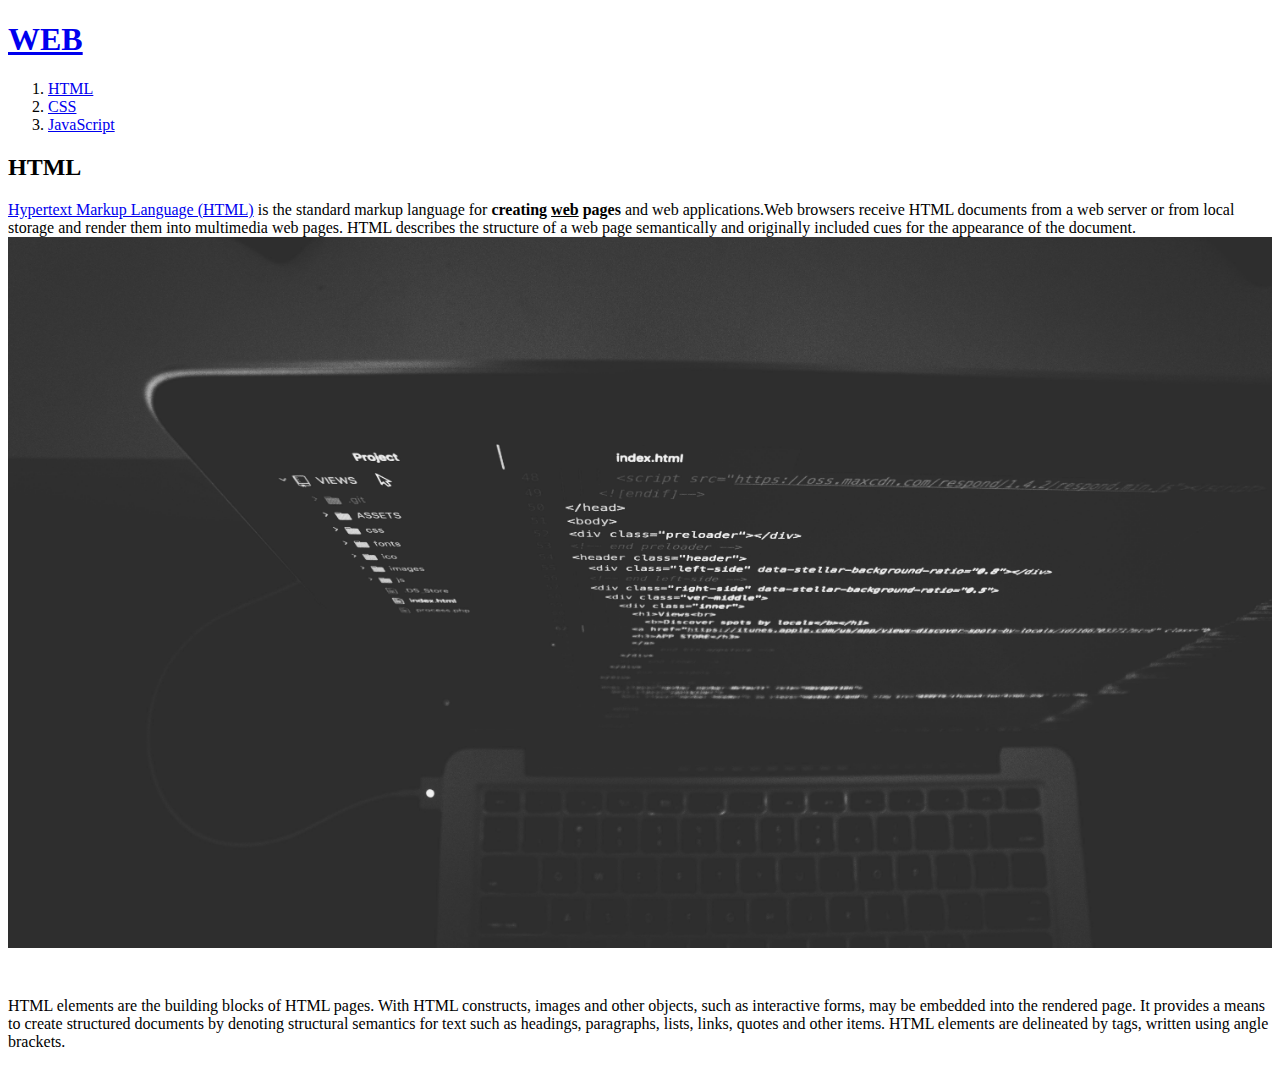
<file: 1.html>
<!doctype html>
<html>
<head>
  <title>WEB1 - HTML</title>
  <meta charset="utf-8">
</head>
<body>
  <h1><a href="index.html">WEB</a></h1>
  <ol>
    <li><a href="1.html">HTML</a></li>
    <li><a href="2.html">CSS</a></li>
    <li><a href="3.html">JavaScript</a></li>
  </ol>
  <h2>HTML</h2>
  <p><a href="https://www.w3.org/TR/html5/" target="_blank" title="html5 speicification">Hypertext Markup Language (HTML)</a> is the standard markup language for <strong>creating <u>web</u> pages</strong> and web applications.Web browsers receive HTML documents from a web server or from local storage and render them into multimedia web pages. HTML describes the structure of a web page semantically and originally included cues for the appearance of the document.
  <img src="coding.jpg" width="100%">
  </p><p style="margin-top:45px;">HTML elements are the building blocks of HTML pages. With HTML constructs, images and other objects, such as interactive forms, may be embedded into the rendered page. It provides a means to create structured documents by denoting structural semantics for text such as headings, paragraphs, lists, links, quotes and other items. HTML elements are delineated by tags, written using angle brackets.
  </p>
</body>
</html>
</file>
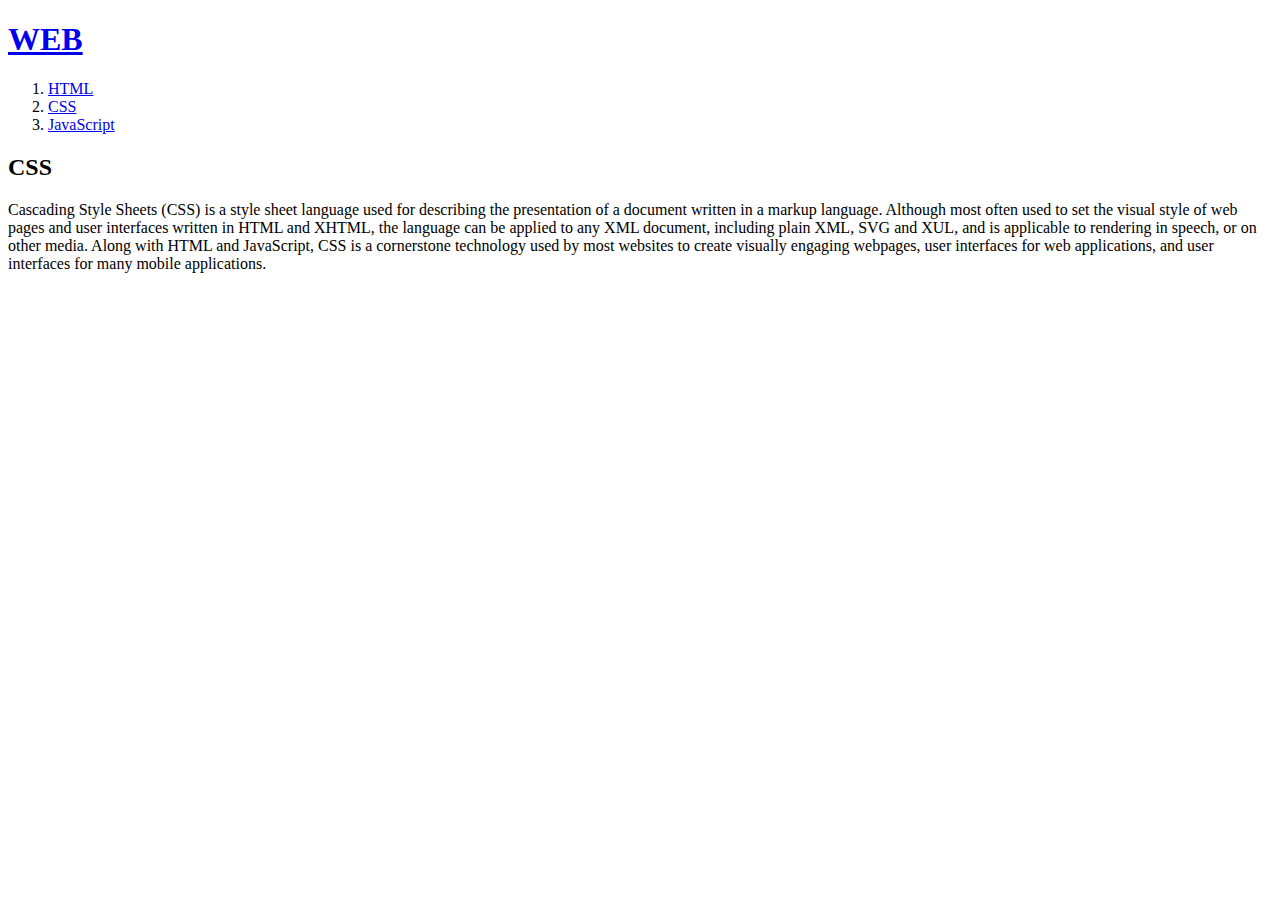
<file: 2.html>
<!doctype html>
<html>
<head>
  <title>WEB1 - CSS</title>
  <meta charset="utf-8">
</head>
<body>
  <h1><a href="index.html">WEB</a></h1>
  <ol>
    <li><a href="1.html">HTML</a></li>
    <li><a href="2.html">CSS</a></li>
    <li><a href="3.html">JavaScript</a></li>
  </ol>
  <h2>CSS</h2>
  <p>
    Cascading Style Sheets (CSS) is a style sheet language used for describing the presentation of a document written in a markup language. Although most often used to set the visual style of web pages and user interfaces written in HTML and XHTML, the language can be applied to any XML document, including plain XML, SVG and XUL, and is applicable to rendering in speech, or on other media. Along with HTML and JavaScript, CSS is a cornerstone technology used by most websites to create visually engaging webpages, user interfaces for web applications, and user interfaces for many mobile applications.
  </p>
</body>
</html>
</file>
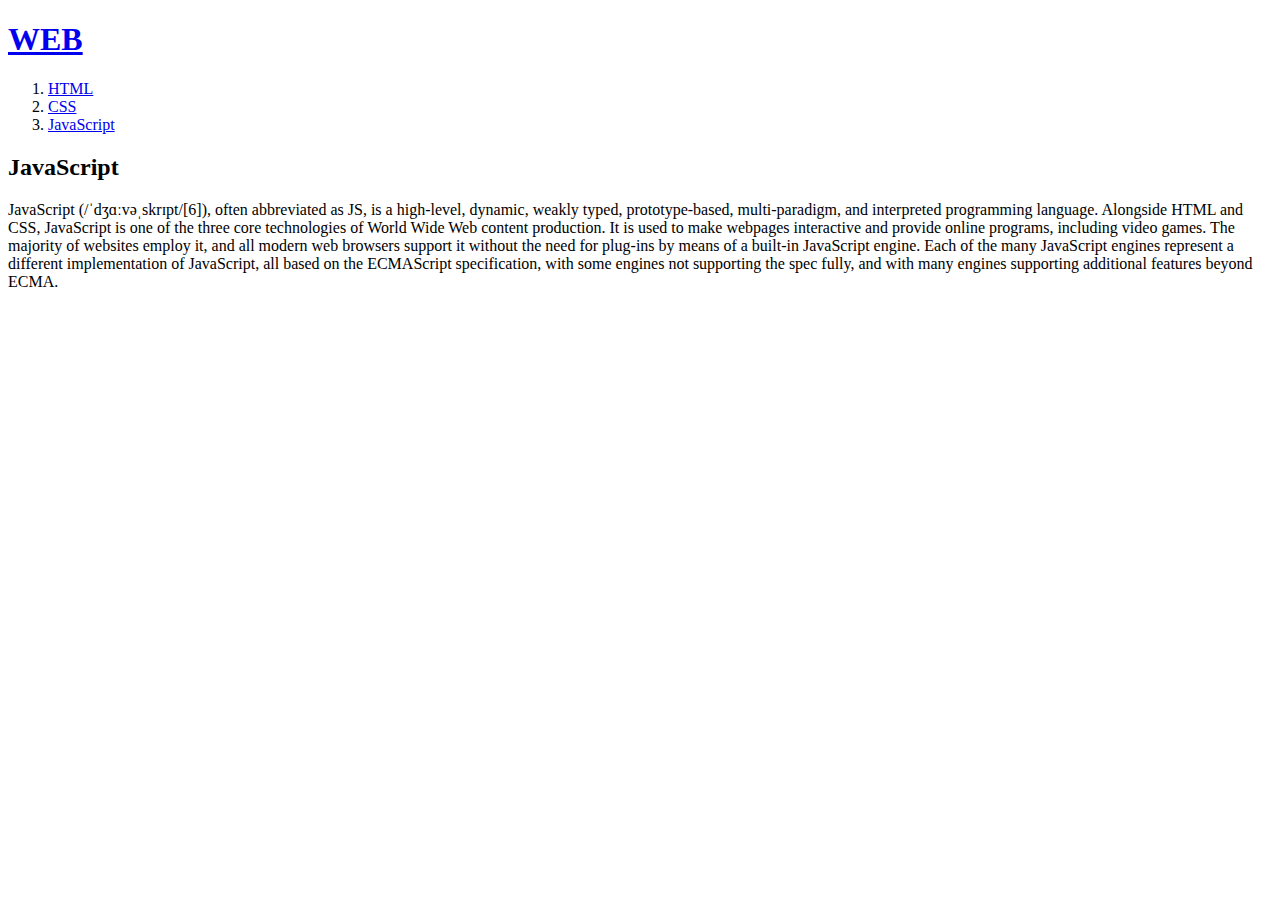
<file: 3.html>
<!doctype html>
<html>
<head>
  <title>WEB1 - JavaScript</title>
  <meta charset="utf-8">
</head>
<body>
  <h1><a href="index.html">WEB</a></h1>
  <ol>
    <li><a href="1.html">HTML</a></li>
    <li><a href="2.html">CSS</a></li>
    <li><a href="3.html">JavaScript</a></li>
  </ol>
  <h2>JavaScript</h2>
  <p>
    JavaScript (/ˈdʒɑːvəˌskrɪpt/[6]), often abbreviated as JS, is a high-level, dynamic, weakly typed, prototype-based, multi-paradigm, and interpreted programming language. Alongside HTML and CSS, JavaScript is one of the three core technologies of World Wide Web content production. It is used to make webpages interactive and provide online programs, including video games. The majority of websites employ it, and all modern web browsers support it without the need for plug-ins by means of a built-in JavaScript engine. Each of the many JavaScript engines represent a different implementation of JavaScript, all based on the ECMAScript specification, with some engines not supporting the spec fully, and with many engines supporting additional features beyond ECMA.
  </p>
</body>
</html>
</file>
